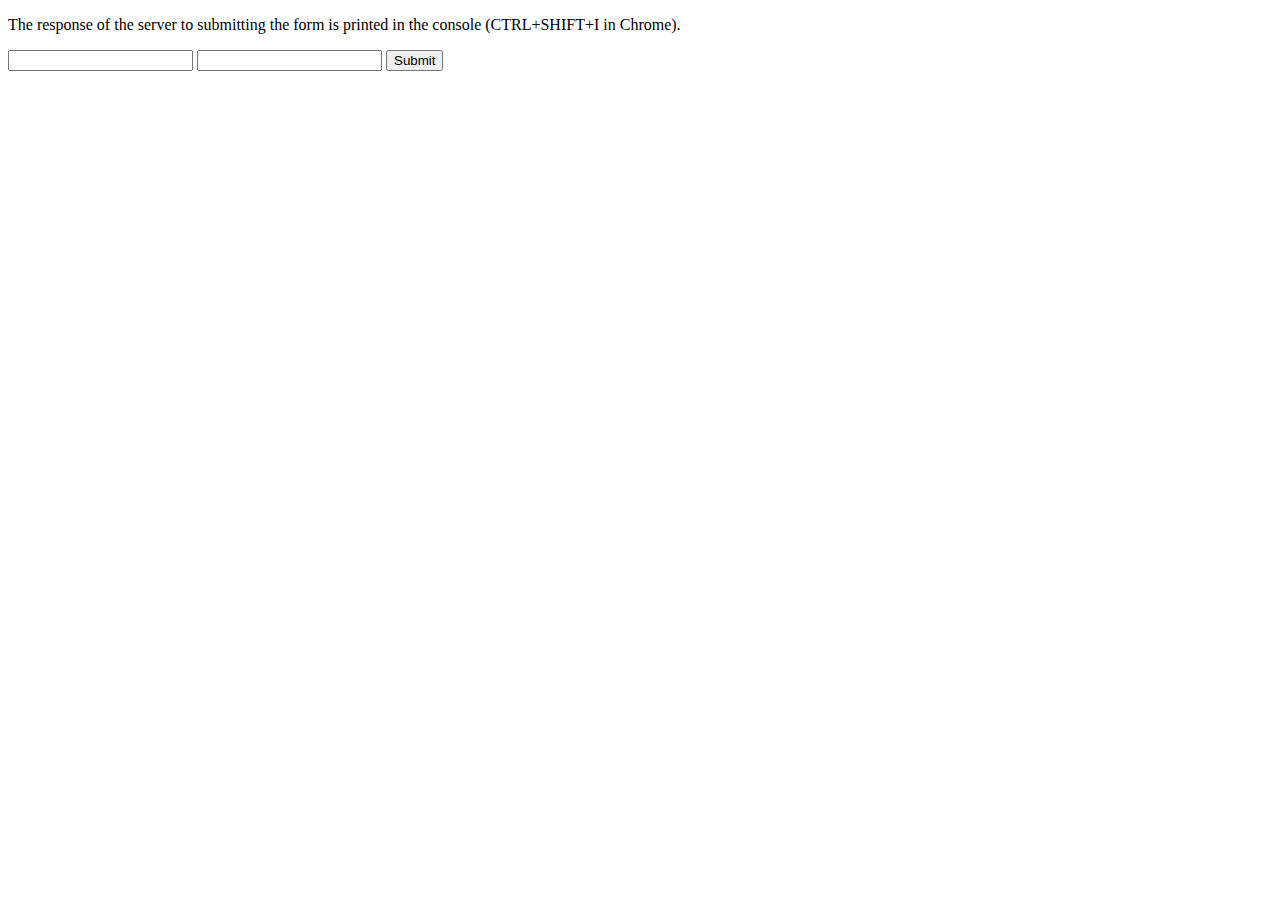
<file: link.html>
<!DOCTYPE html>
<html lang="en">
<head>
<meta charset="UTF-8">
<meta http-equiv="X-UA-Compatible" content="IE=edge">
<meta name="viewport" content="width=device-width, initial-scale=1.0">
<title>Document</title>
</head>
<body data-rsssl=1>

<p>The response of the server to submitting the form is printed in the console (CTRL+SHIFT+I in Chrome).</p>
<form id="form">
<input name="username" type="text">
<input name="password "type="password">
<button type="submit">Submit</button>
</form> 
<script>
(function() {
const form = document.getElementById('form');
form.addEventListener('submit', function(e) {
// Prevent default behavior
e.preventDefault();
// Create payload as new FormData object
const payload = new FormData(form);
// Post the payload using Fetch
fetch('https://httpbin.org/post', {
method: 'POST',
body: payload,
})
.then(res => res.json())
.then(data => console.log(data))
})
})()
</script>
  
</body>
</html>
</file>
